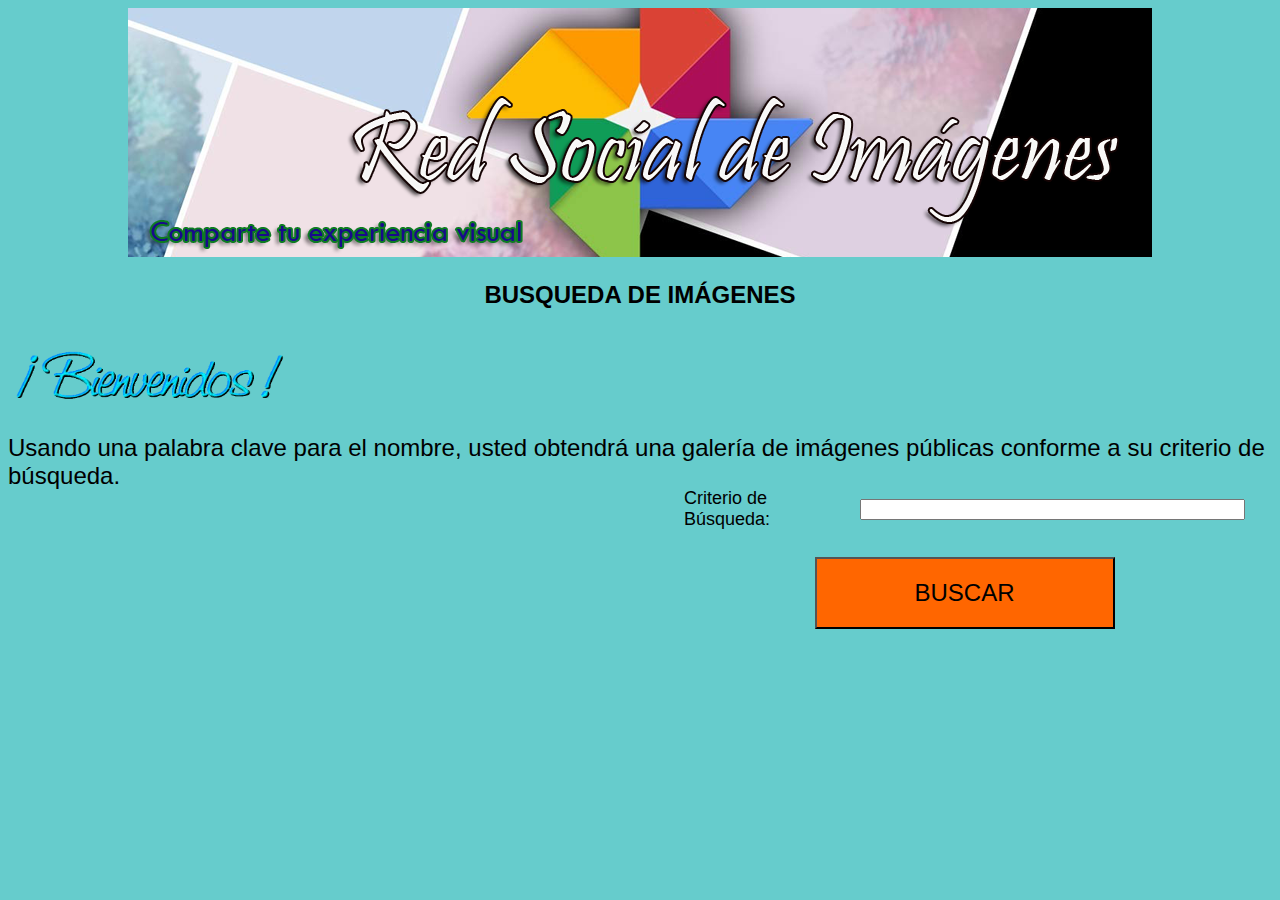
<file: busqueda.html>
<!DOCTYPE html>
<html>
  <head>
  <meta http-equiv="Content-Type" content="text/html; charset=utf-8" >
  <title>Red Social de Imágenes</title>
  <link rel="stylesheet" type="text/css" href="estilo.css" >
  <script src="validaciones4.js"></script>
  <style type="text/css">
    <!--
    .Estilo1 {
      font-size: 24px;
      font-weight: bold;
      font-family: Arial, Helvetica, sans-serif;
    }
    .Estilo3 {
      font-size: 18px;
      font-family: Arial, Helvetica, sans-serif;
    }
    .Estilo4 {
      font-size: 24px;
      font-family: Arial, Helvetica, sans-serif;
    }
    #cuadro_criterio {
      position:absolute;
      left:681px;
      top:485px;
      width:567px;
      height:194px;
      z-index:1;
    }
    -->
  </style>
  </head>
  <body>
    <div id="cuadro_criterio">
      <form name="form1" id="form1" onsubmit="validar()">
        <table width="100%" border="0">
          <tr>
            <td width="50%">
              <span class="Estilo3">Criterio de Búsqueda: </span>
            </td>
            <td width="50%">
              <input name="criterio" type="text" id="criterio" value="" size="45" >
            </td>
          </tr>
          <tr>
            <td colspan="2"></td>
          </tr>
          <tr>
            <td colspan="2"></td>
          </tr>
        </table>
        <p align="center">
          <input name="btn_buscar" type="submit" class="boton" id="btn_buscar" value="BUSCAR" >
        </p>
      </form>
    </div>
    <div align="center">
      <img src="imagenes/imagen 2.png" alt="banner" width="1024" height="249" align="middle" >
    </div>
    <p align="center" class="Estilo1">BUSQUEDA DE IMÁGENES</p>
    <img src="imagenes/bienvenidos.gif" alt="bienvenido" width="289" height="73" >
    <p class="Estilo4">
      Usando una  palabra clave para el nombre, usted obtendrá una galería de  imágenes públicas conforme a su criterio de búsqueda.
    </p>
  </body>
</html>
</file>
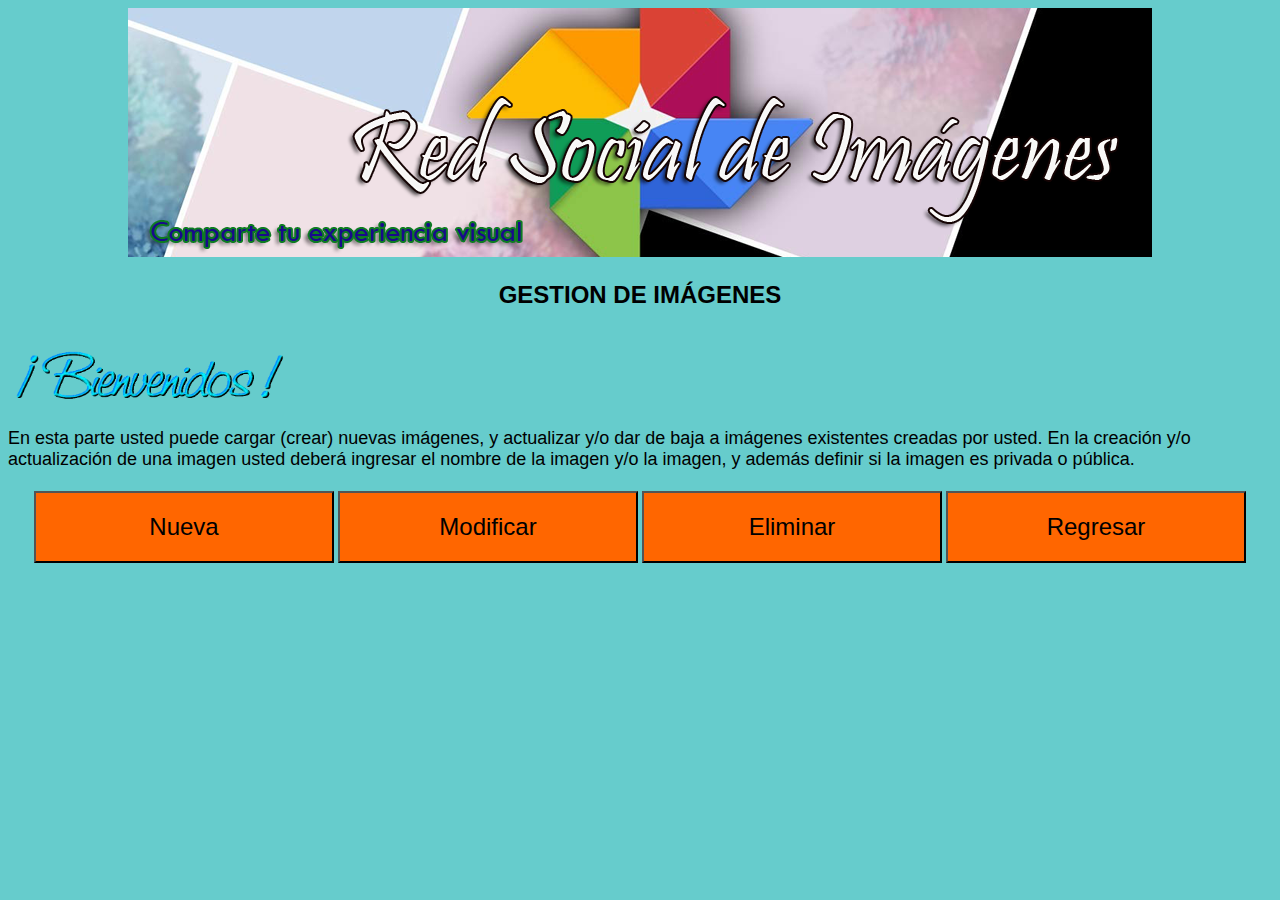
<file: Gestion.html>
<!DOCTYPE html>
<html>
  <head>
    <meta http-equiv="Content-Type" content="text/html; charset=utf-8">
    <title>Red Social de Imágenes</title>
    <link rel="stylesheet" type="text/css" href="estilo.css">
    <script src="validaciones4.js"></script>
    <style type="text/css">
      <!--
      .Estilo1 {
        font-size: 24px;
        font-weight: bold;
        font-family: Arial, Helvetica, sans-serif;
      }
      .Estilo2 {
        font-family: Arial, Helvetica, sans-serif;
        font-weight: bold;
      }
      .Estilo3 {
        font-size: 18px;
        font-family: Arial, Helvetica, sans-serif;
      }
      -->
    </style>
  </head>

  <body>
    <div align="center">
      <img src="imagenes/imagen 2.png" alt="banner" width="1024" height="249" align="middle">
    </div>
    <p align="center" class="Estilo1">GESTION DE IMÁGENES </p>
    <img src="imagenes/bienvenidos.gif" width="289" height="73">
    <p class="Estilo3">
      En esta parte usted puede cargar (crear) nuevas imágenes, y actualizar y/o dar de baja a imágenes existentes creadas por usted. En la creación y/o actualización de una imagen usted deberá ingresar el nombre de la imagen y/o la imagen, y además definir si la imagen es privada o pública.
    </p>
    <form id="form1" name="form1" method="post" action="">
      <table width="95%" border="0" align="center">
        <tr>
          <td width="25%">
            <input name="Nueva" type="submit" class="boton" id="Nueva" value="Nueva">
          </td>
          <td width="25%">
            <input name="modificar" type="submit" class="boton" id="modificar" value="Modificar">
          </td>
          <td width="25%">  
            <input name="eliminar" type="submit" class="boton" id="eliminar" value="Eliminar">
          </td>
          <td width="25%">
            <input name="regresar" type="submit" class="boton" id="regresar" value="Regresar">
          </td>
        </tr>
      </table>
    </form>
  </body>
</html>
</file>
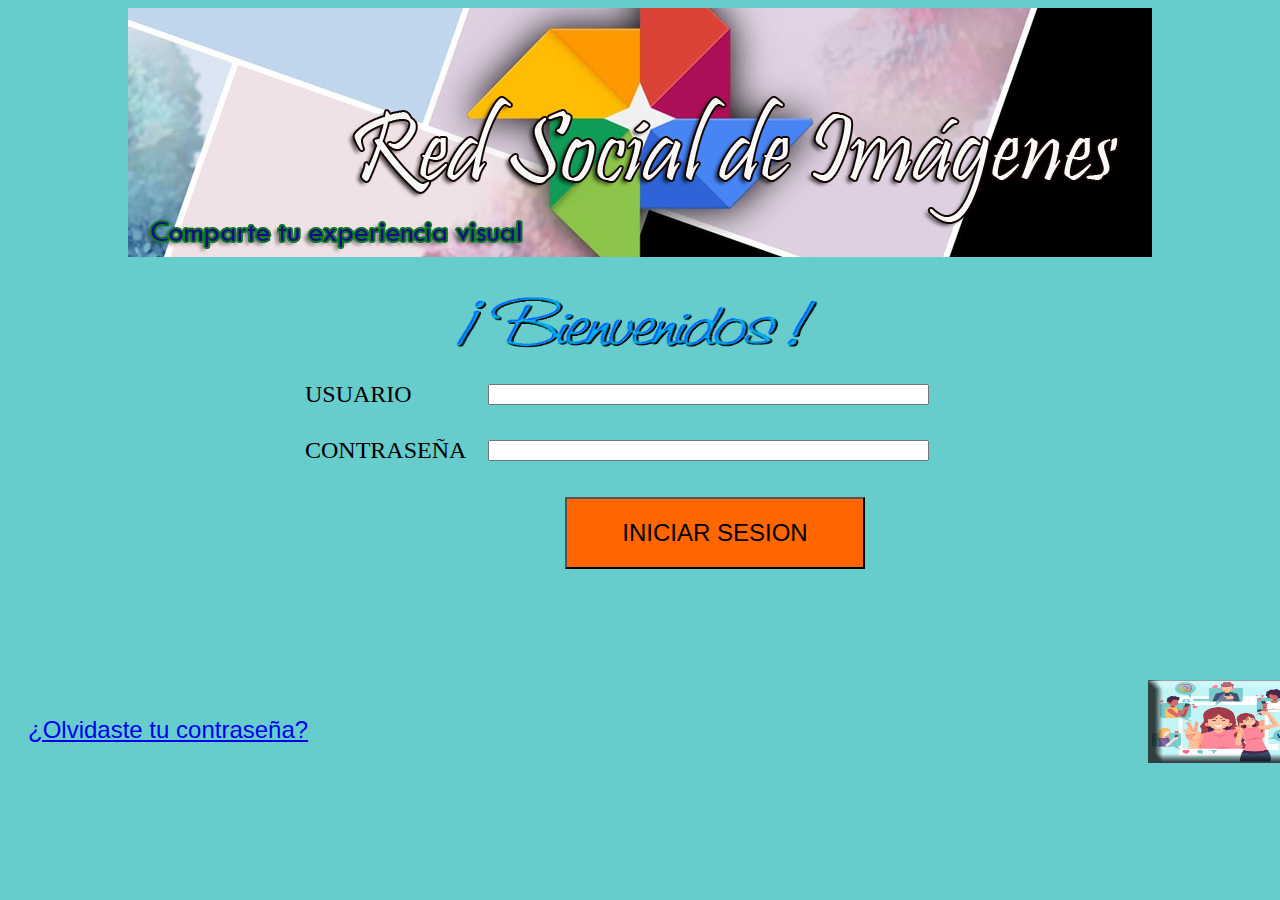
<file: inicio_sesion.html>
<!DOCTYPE html>
<html>
	<head>
		<meta http-equiv="Content-Type" content="text/html; charset=utf-8" >
		<title>Red Social de Imágenes</title>
		<link rel="stylesheet" type="text/css" href="estilo.css" >
		<script src="validaciones2.js"></script>
		<style type="text/css">
			<!--
			/*Cuadro1 es un div para  , el div cuadro 2 es para, el cuadro3 es para el icono, el div cuadro 4 es para recuperar la contraseña*/
			#cuadro3 {
				position:absolute;
				left:1148px;
				top:680px;
				width:162px;
				height:91px;
				z-index:3;
			}
			#cuadro_datos {
				position:absolute;
				left:302px;
				top:368px;
				width:826px;
				height:272px;
				z-index:4;
			}
			.Estilo1 {font-size: 24px}
			#cuadro4 {
				position:absolute;
				left:28px;
				top:716px;
				width:393px;
				height:55px;
				z-index:5;
			}
			.Estilo2 {font-size: 24px; font-family: Arial, Helvetica, sans-serif; }
			-->
		</style>
	</head>

	<body>
		<div id="cuadro3">
			<img src="imagenes/imagen 1.png" width="150" height="83" >        
		</div>
		<div class="Estilo2" id="cuadro4">
			<a href="recuperar_clave.html" target="_self">¿Olvidaste tu contraseña?</a>
		</div>
		<form id="form1" name="form1" method="post" onSubmit="validar()"> 
			<div id="cuadro_datos">
				<table width="810" height="109" border="0">
					<tr>
						<td width="179" height="47">
							<span class="Estilo1">USUARIO</span>
						</td>
						<td width="621">
							<input type="text" name="usuario" id="usuario" size="52">
						</td>
					</tr>
					<tr>
						<td height="56">
							<span class="Estilo1">CONTRASEÑA</span>
						</td>
						<td>
							<input type="password" name="pas_usuario" id="pas_usuario" size="52" >
						</td>
					</tr>
				</table>
				<p align="center">
					<input name="iniciar_sesion" type="submit" class="boton" id="iniciar_sesion" value="INICIAR SESION" >
				</p>
			</div>
		</form>
		<div align="center">
			<img src="imagenes/imagen 2.png" width="1024" height="249" >
		</div>
		<p align="center">
			<img src="imagenes/bienvenidos.gif" width="391" height="78" >
		</p>
	</body>
</html>
</file>
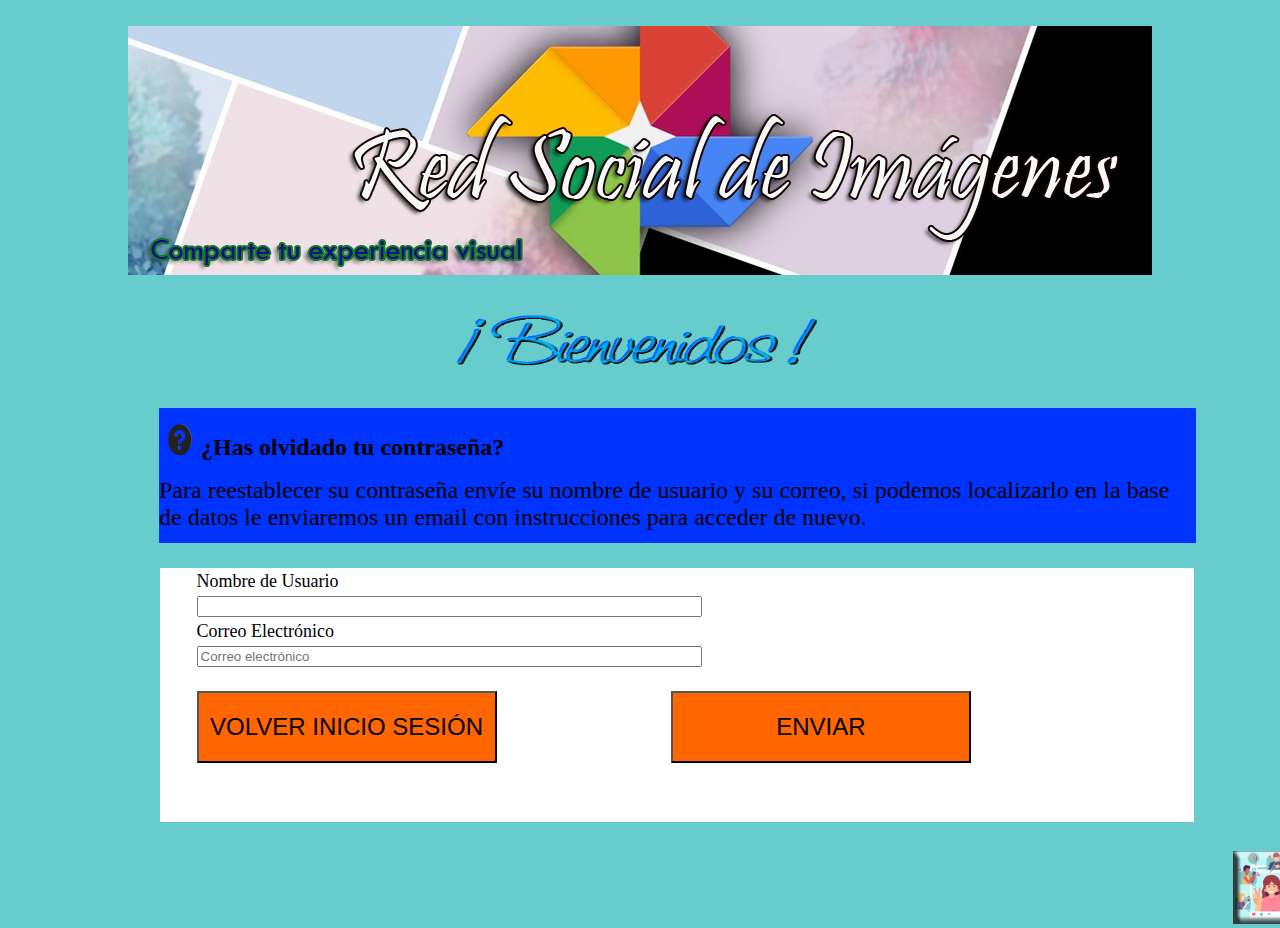
<file: recuperar_clave.html>
<!DOCTYPE html>
<html>
  <head>
    <meta http-equiv="Content-Type" content="text/html; charset=utf-8" >
    <title>Red Social de Imágenes</title>
    <link rel="stylesheet" type="text/css" href="estilo.css" >
    <script src="validaciones3.js"></script>
    <style type="text/css">
      <!--
      #cuadro_recu {
        position:absolute;
        left:160px;
        top:568px;
        width:1034px;
        height:254px;
        z-index:1;
        background-color: #FFFFFF;
        margin-left:auto;
        margin-right:auto;
      }
      .Estilo1 {
        font-size: 24px;
        font-weight: bold;
      }
      .Estilo2 {font-size: 24px}
      .Estilo3 {font-size: 18px}
      #cuadro_mensaje {
        position:absolute;
        left:159px;
        top:408px;
        width:1037px;
        height:135px;
        z-index:2;
        background-color: #0033FF;
      }
      #cuadro_logo {
        position:absolute;
        left:1233px;
        top:851px;
        width:79px;
        height:65px;
        z-index:3;
      }
      -->
    </style>
  </head>

  <body>
    <div id="cuadro_recu">
      <form id="form1" name="form1" method="post" onSubmit="validar()">
        <div align="center">
          <table width="967" border="0" align="center">
              <tr>
                <td colspan="2">
                  <span class="Estilo3">
                  Nombre de Usuario
                  </span>
                </td>
              </tr>
              <tr>
                <td colspan="2">
                  <input name="nom_usuario" type="text" id="nom_usuario" size="60" >          
                </td>
              </tr>
              <tr>
                <td colspan="2">
                  <span class="Estilo3">
                  Correo Electrónico
                  </span>
                </td>
              </tr>
              <tr>
                <td colspan="2">
                  <input name="correo_elec" type="email" id="correo_elec" size="60"placeholder="Correo electrónico" >          
                </td>
              </tr>
              <tr>
                <td width="404" height="112">
                  <input name="volver_inicio" type="button" class="boton" id="volver_inicio" value="VOLVER INICIO SESIÓN" onclick="volver()" >          
                </td>
                <td width="418" colspan="-1">
                  <input name="enviar" type="submit" class="boton" id="enviar" value="ENVIAR" >          
                </td>
              </tr>
          </table>
        </div>
      </form>
    </div>
    <div id="cuadro_mensaje">
      <p><img src="imagenes/interrogación.png" width="42" height="31" ><span class="Estilo1">¿Has olvidado tu contraseña?</span></p>
      <p><span class="Estilo2">Para reestablecer su contraseña envíe su nombre de usuario y su correo, si podemos localizarlo en la base de datos le enviaremos un email con instrucciones para acceder de nuevo. </span></p>
    </div>
    <div id="cuadro_logo">
      <img src="imagenes/imagen 1.png" width="82" height="73" >
    </div>
    <br>
    <div align="center">
      <img src="imagenes/imagen 2.png" alt="banner" width="1024" height="249" >
    </div>
    <p align="center">
      <img src="imagenes/bienvenidos.gif" alt="bienvenido" width="391" height="78" >
    </p>
  </body>
</html>
</file>
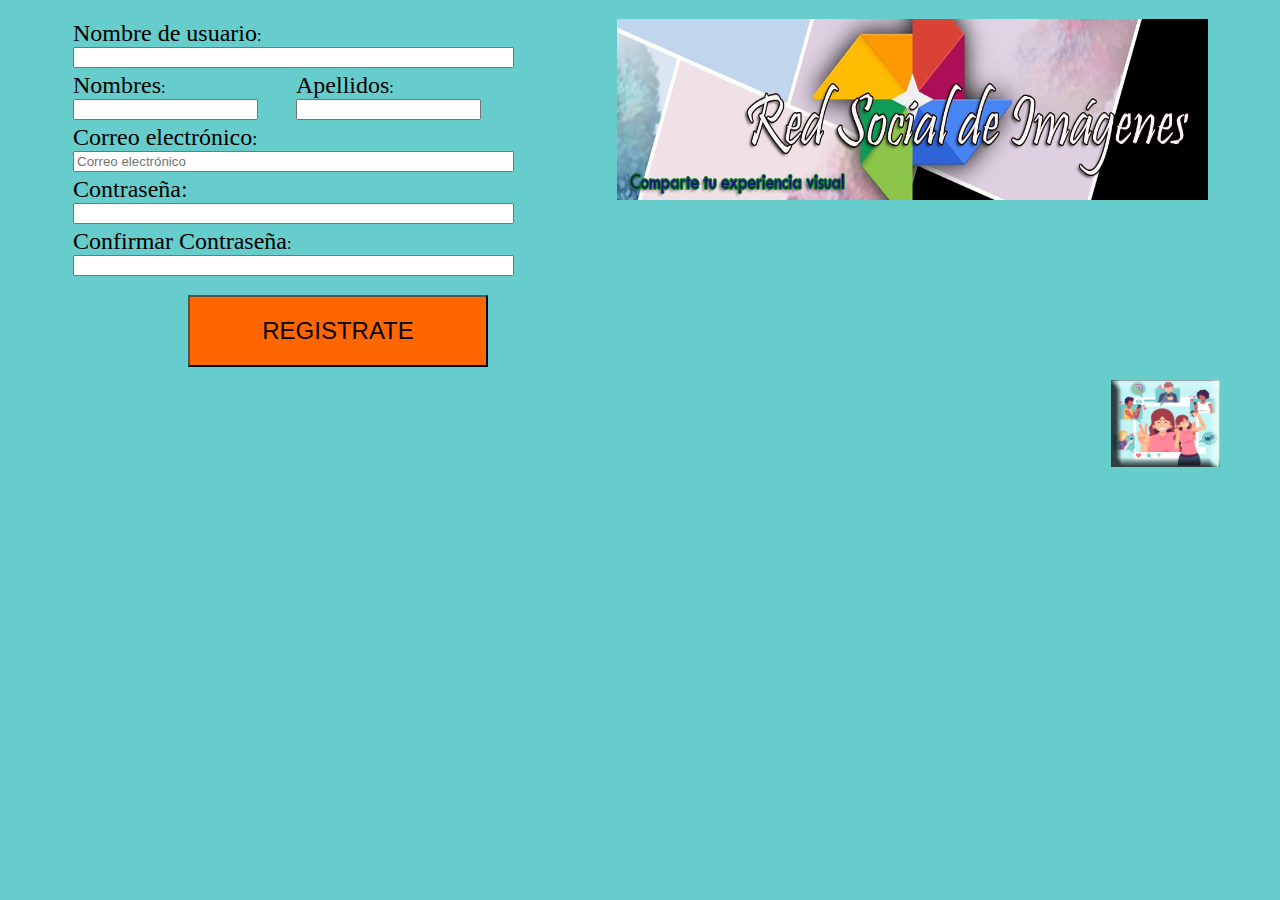
<file: Registro_usuarios.html>
<!DOCTYPE html >
<html>
  <head>
    <meta http-equiv="Content-Type" content="text/html; charset=utf-8" >
    <title>Red Social de Imágenes</title>
    <link rel="stylesheet" type="text/css" href="estilo.css" >
    <script src="validaciones.js"></script>
    <style type="text/css">
      <!--
      #cuadro_formulario {
        position:absolute;
        left:70px;
        top:17px;
        width:536px;
        height:284px;
        z-index:1;
      }
      #divimagen {
        position:absolute;
        left:617px;
        top:19px;
        width:601px;
        height:189px;
        z-index:2;
      }
      #cuadro_logo {
        position:absolute;
        left:1111px;
        top:380px;
        width:113px;
        height:90px;
        z-index:3;
      }
      .Estilo2 {font-size: 18px}
      .Estilo3 {font-size: 24px}
      -->
    </style>
  </head>

  <body>
    <div id="cuadro_formulario">
      <form id="form1" name="form1" method="post" onsubmit="validar()">
        <table width="520" border="0">
          <tr>
            <td colspan="2">
              <span class="Estilo3">Nombre de usuario</span>:<br>
              <input name="nom_usuario" type="text" id="nom_usuario" size="52" >            
            </td>
          </tr>
          <tr>
            <td width="219">
              <span class="Estilo3">Nombres</span>:<br>
              <input type="text" name="nombre" id="nombre" >
            </td>
            <td width="291">
              <span class="Estilo3">Apellidos</span>: <br>
              <input type="text" name="apellido" id="apellido" >            
            </td>
          </tr>
          <tr>
            <td colspan="2">
              <span class="Estilo2"><span class="Estilo3">Correo electrónico</span>:</span> <br>
              <input name="correo" type="email" id="correo" size="52" placeholder="Correo electrónico" >            
            </td>
          </tr>
          <tr>
            <td colspan="2">
              <span class="Estilo3">Contraseña: </span><br>
              <input name="contraseña" type="password" id="contraseña" size="52" >            
            </td>
          </tr>
          <tr>
            <td colspan="2">
              <span class="Estilo3">Confirmar Contraseña</span>:<br>
              <input name="conf_contraseña" type="password" id="conf_contraseña" size="52" >            
            </td>
          </tr>
        </table>
        <p align="center">
          <input name="reg_usuario" type="submit" class="boton" id="reg_usuario" value="REGISTRATE" >
        </p>
      </form>
    </div>
    <div id="divimagen">
      <img src="imagenes/imagen 2.png" width="591" height="181" >
    </div>
    <div id="cuadro_logo">
      <img src="imagenes/imagen 1.png" width="109" height="87" >
    </div>
  </body>
</html>
</file>
<file: estilo.css>
body {
	background-color: #66CCCC;
	background-image: url();
}
.boton {
	font-size: 24px;
	width: 300px;
	height: 3em;
	background-color:#FF6600;
	font-family:Geneva, Arial, Helvetica, sans-serif;
}
</file>
